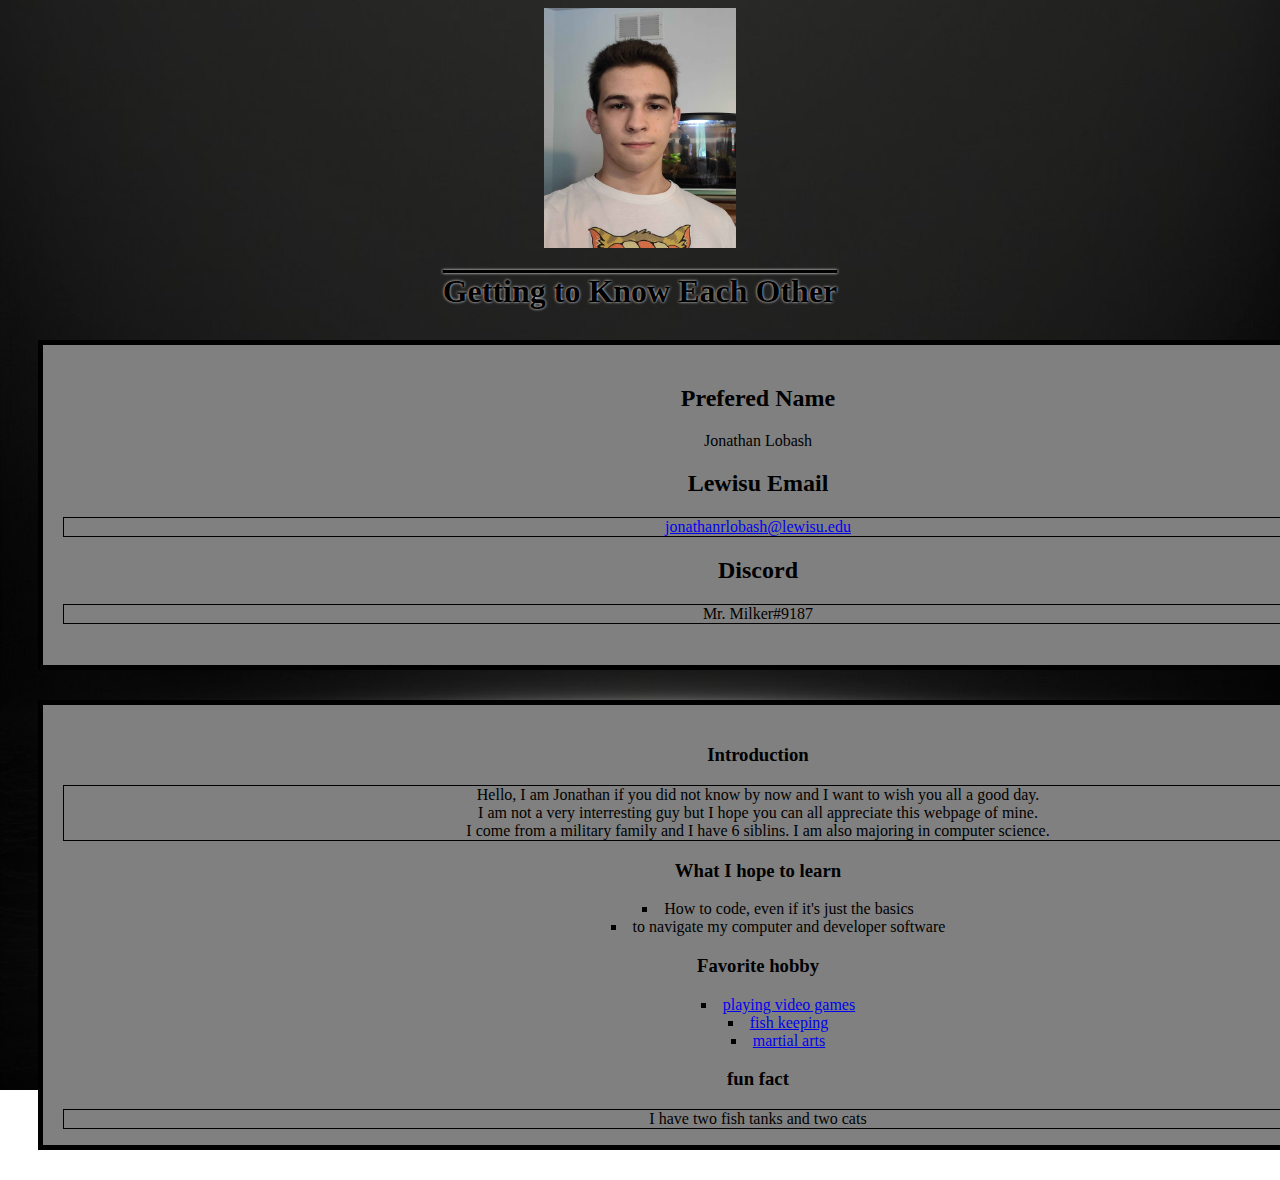
<file: code/index.html>
<!DOCTYPE html>
<html>
<head> 
    <Link rel= "stylesheet" href="me.css">
    <script src="main.js" defer></script>
</head>
<body>
<img src="me.png" alt="Me in my bedroom next to my 5 gal fish tank" width="192" height="240">
<h1>Getting to Know Each Other</h1>

<div class="box-one">
    <h2>Prefered Name</h2>
        <span class="clickable">Jonathan Lobash</span>
    <h2>Lewisu Email</h2>
        <p style="border: 1px solid black"><a href="https://mail.google.com/mail/u/0/#inbox">jonathanrlobash@lewisu.edu</a></p>
    <h2>Discord</h2>
        <p style="border: 1px solid black">Mr. Milker#9187</p>
</div>
<div class="box-two">
    <h3>Introduction</h3>
        <p style="border: 1px solid black">Hello, I am Jonathan if you did not know by now and I want to wish you all a good day.<br>
        I am not a very interresting guy but I hope you can all appreciate this webpage of mine.<br>
        I come from a military family and I have 6 siblins. I am also majoring in computer science.</p>
    <h3>What I hope to learn</h3>
        <p><ul style="list-style-type: square;"><li>How to code, even if it's just the basics</li>
            <li>to navigate my computer and developer software</li>
        </ul>
        </p>
    <h3>Favorite hobby</h3>
    <ul style="list-style-type: square;">
        <li><a href="https://en.wikipedia.org/wiki/Video_game">playing video games</a></li>
        <li><a href="https://www.aquael.com/blog/aquariums/10-reasons-why-fishkeeping-is-a-great-hobby/">fish keeping</a></li>
        <li><a href="https://en.wikipedia.org/wiki/Martial_arts">martial arts</a></li>
    </ul>    
    <h3>fun fact</h3>
        <p style="border: 1px solid black">I have two fish tanks and two cats</p>
</div>
</body>
</html>
</file>
<file: code/me.css>
* {
    text-align: center;
    list-style-position: inside;
}
h1 {
    text-shadow: 0 0 3px white;
}
.box-one {
    background-color: grey;
    width: 1390px;
    height: 280px;
    border: 5px solid black;
    padding: 20px;
    margin: 30px;
}
.box-two {
    background-color: grey;
    width: 1390px;
    height: 400px;
    border: 5px solid black;
    padding: 20px;
    margin: 30px;
}
body {
    background-image: url(black-background.jpg);
    background-repeat: no-repeat;
    background-position: center;
    background-attachment: fixed;
    background-size: cover;
}
h1 {
    text-decoration: overline;
}
</file>
<file: me.css>
* {
    text-align: center;
    list-style-position: inside;
}
h1 {
    text-shadow: 0 0 3px white;
}
.box-one {
    background-color: grey;
    width: 1390px;
    height: 280px;
    border: 5px solid black;
    padding: 20px;
    margin: 30px;
}
.box-two {
    background-color: grey;
    width: 1390px;
    height: 400px;
    border: 5px solid black;
    padding: 20px;
    margin: 30px;
}
body {
    background-image: url(black-background.jpg);
    background-repeat: no-repeat;
    background-position: center;
    background-attachment: fixed;
    background-size: cover;
}
h1 {
    text-decoration: overline;
}
</file>
